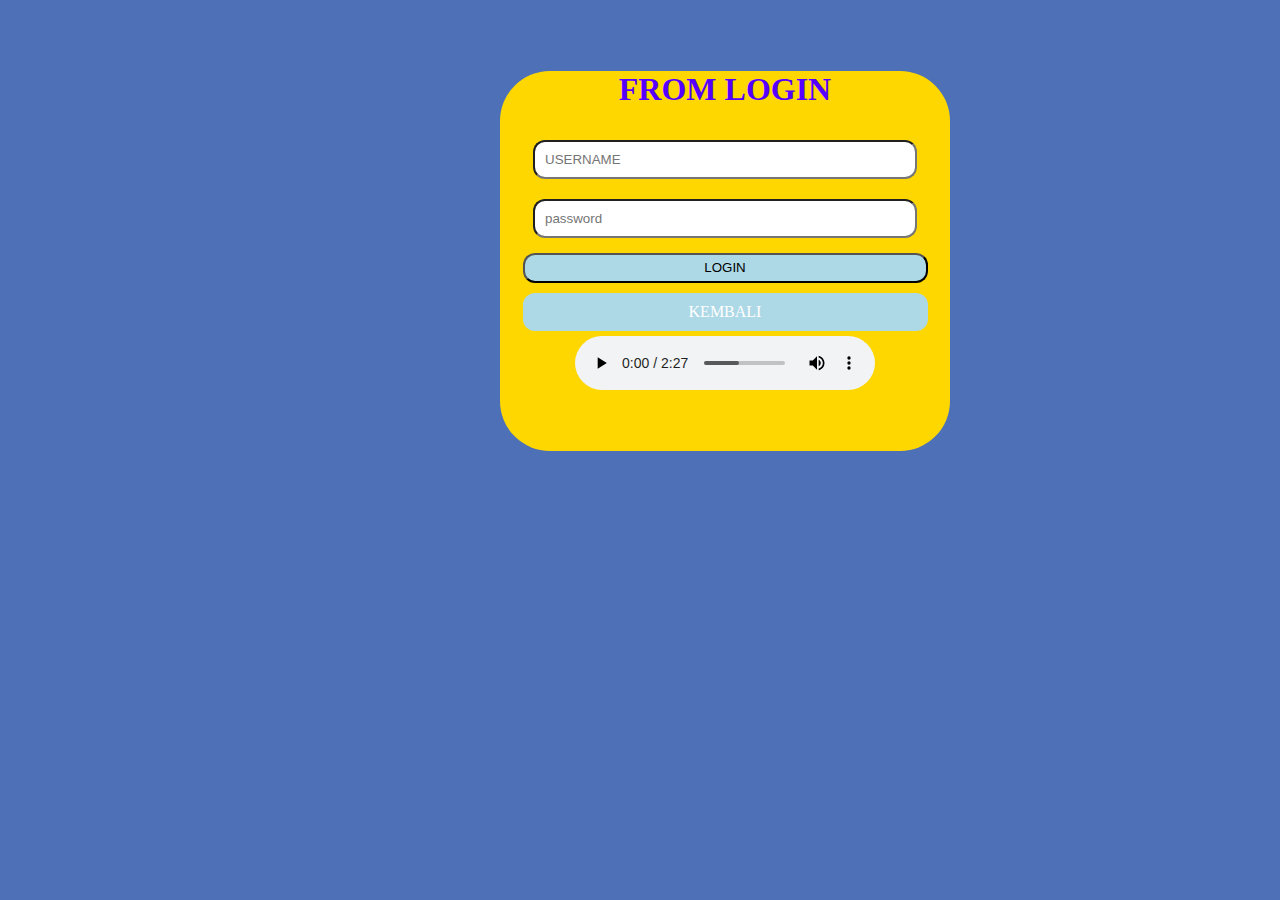
<file: login.html>
<!DOCTYPE html>
<html lang="en">
  <head>
    <title>MABIM - login</title>
    <link rel="stylesheet" href="style.css" />
    <style>
      body {
        background-color: #4d70b6;
      }
      h1 {
        color: #5500ff;
      }
    </style>
  </head>
  <body>
    <center>
      <div class="warp">
        <div class="bg-login">
          <h1>FROM LOGIN</h1>
          <form name="login">
            <input
              type="text"
              placeholder="USERNAME"
              id="username"
              name="username"
            /><br />
            <input
              type="password"
              placeholder="password"
              id="password"
              name="password"
            /><br />
            <input type="button" value="LOGIN" onclick="Login()" />
            <a href="index.html">KEMBALI</a><br />
            <audio src="LaguHimasi.mp3" controls></audio>
          </form>
        </div>
      </div>
    </center>
    <script src="script.js"></script>
  </body>
</html>
</file>
<file: style.css>
body {
  margin: 0px;
}
/* halaman index*/
nav {
  background-color: #4d70b6;
  overflow: hidden;
}
input[type="text"],
input[type="password"] {
  width: 80%;
  border-radius: 12px;
  padding: 10px;
  margin: 10px;
}

nav a {
  text-decoration: none;
  padding: 20px;
  float: right;
  color: white;
}
nav a:hover {
  text-decoration: none;
  color: #4d70b6;
  float: right;
  padding: 20px;
  background: #ffffff;
}
nav img {
  float: left;
}
h1 {
  color: #4d70b6;
}

/* halaman index*/
/* halaman login*/
input[type="button"] {
  width: 90%;
  border-radius: 12px;
  height: 30px;
  text-align: center;
  margin: 5px;
  background: lightblue;
}
.warp {
  padding: 50px 500px 50px 500px;
}
.bg-login {
  background-color: gold;
  border-radius: 50px;
  width: 450px;
  height: 380px;
}

form a {
  text-decoration: none;
  width: 90%;
  border-radius: 12px;
  padding: 10px 0px 10px 0px;
  margin: 5px;
  display: inline-block;
  color: white;
  background-color: lightblue;
}

/* halaman login*/
</file>
